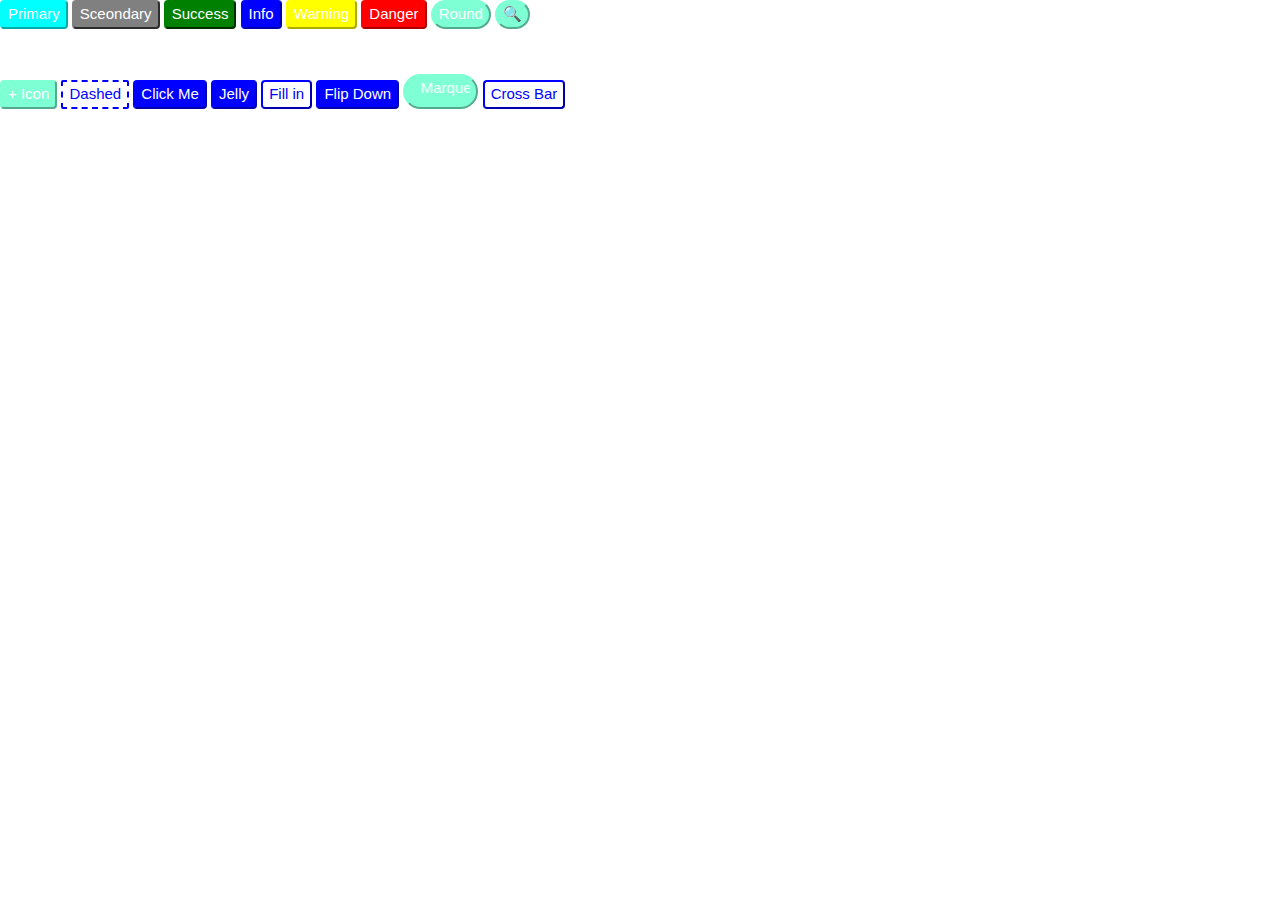
<file: index.html>
<!DOCTYPE html>
<html lang="en">
<head>
    <meta charset="UTF-8">
    <meta name="viewport" content="width=device-width, initial-scale=1.0">
    <title>Document</title>
    <link rel="stylesheet" href="Assignment1.css">
    <link rel="stylesheet" href="http://www.w3schools.com/w3css/4/w3.css">

</head>

<body>
    <form>
    <button class="b1">Primary</button>
    <button class="b2">Sceondary</button>
    <button class="b3">Success</button>
    <button class="b4">Info</button>
    <button class="b5">Warning</button>
    <button class="b6">Danger</button>
    <button class="b7">Round</button>
    <button class="b8">&#128269;</button><br><br><br>
    <button class="b9">&#43; Icon</button>
    <button class="b10">Dashed</button>
    <button class="b11">Click Me</button>
    <button class="b12">Jelly</button>
    <button class="b13">Fill in</button>
    <button class="b14">Flip Down</button>
    <button class="b15"><marquee>Marquee
    </marquee></button>
    <button class="b16">Cross Bar</button>
</form>
</body>
</html>
</file>
<file: Assignment1.css>
.b1{
    color: white;
    background-color: aqua;
    border-radius: 4px;
    border-color: aqua;
}
.b2{
    color: white;
    background-color: grey;
    border-radius: 4px;
    border-color: grey;
}
.b3{
    color: white;
    background-color: green;
    border-radius: 4px;
    border-color: green;
}
.b4{
    color: white;
    background-color: blue;
    border-radius: 4px;
    border-color:blue;
}
.b5{
    color: white;
    background-color: yellow;
    border-radius: 4px;
    border-color: yellow;
}
.b6{
    color: white;
    background-color: red;
    border-radius: 4px;
    border-color: red;
}

.b7{
    color: white;
    background-color: aquamarine;
    border-radius: 18px;
    border-color: aquamarine;
}

.b8{
    color: white;
    background-color: aquamarine;
    border-radius: 50px;
    border-color: aquamarine;
}
.b9{
    color: white;
    background-color: aquamarine;
    border-radius: 4px;
    border-color: aquamarine;
}
.b10{
    color: blue;
    background-color: white;
    border-top:2px dashed blue;
    border-bottom: 2px dashed blue;
    border-left:2px dashed blue;
    border-right: 2px dashed blue;
    border-radius:2px;
    
}

.b11{
    color: white;
    background-color: blue;
    border-radius: 4px;
    border-color: blue;
}
.b12{
    color: white;
    background-color: blue;
    border-radius: 4px;
    border-color: blue;
}
.b13{
    color: blue;
    background-color: white;
    border-radius: 4px;
    border-color: blue;
}
.b14{
    color: white;
    background-color: blue;
    border-radius: 4px;
    border-color: blue;
}
.b15{
    color: white;
    background-color: aquamarine;
    border-radius: 18px;
    border-color: aquamarine;
}
.b16{
    color: blue;
    background-color: white;
    border-radius: 4px;
    border-color: blue;
}
</file>
